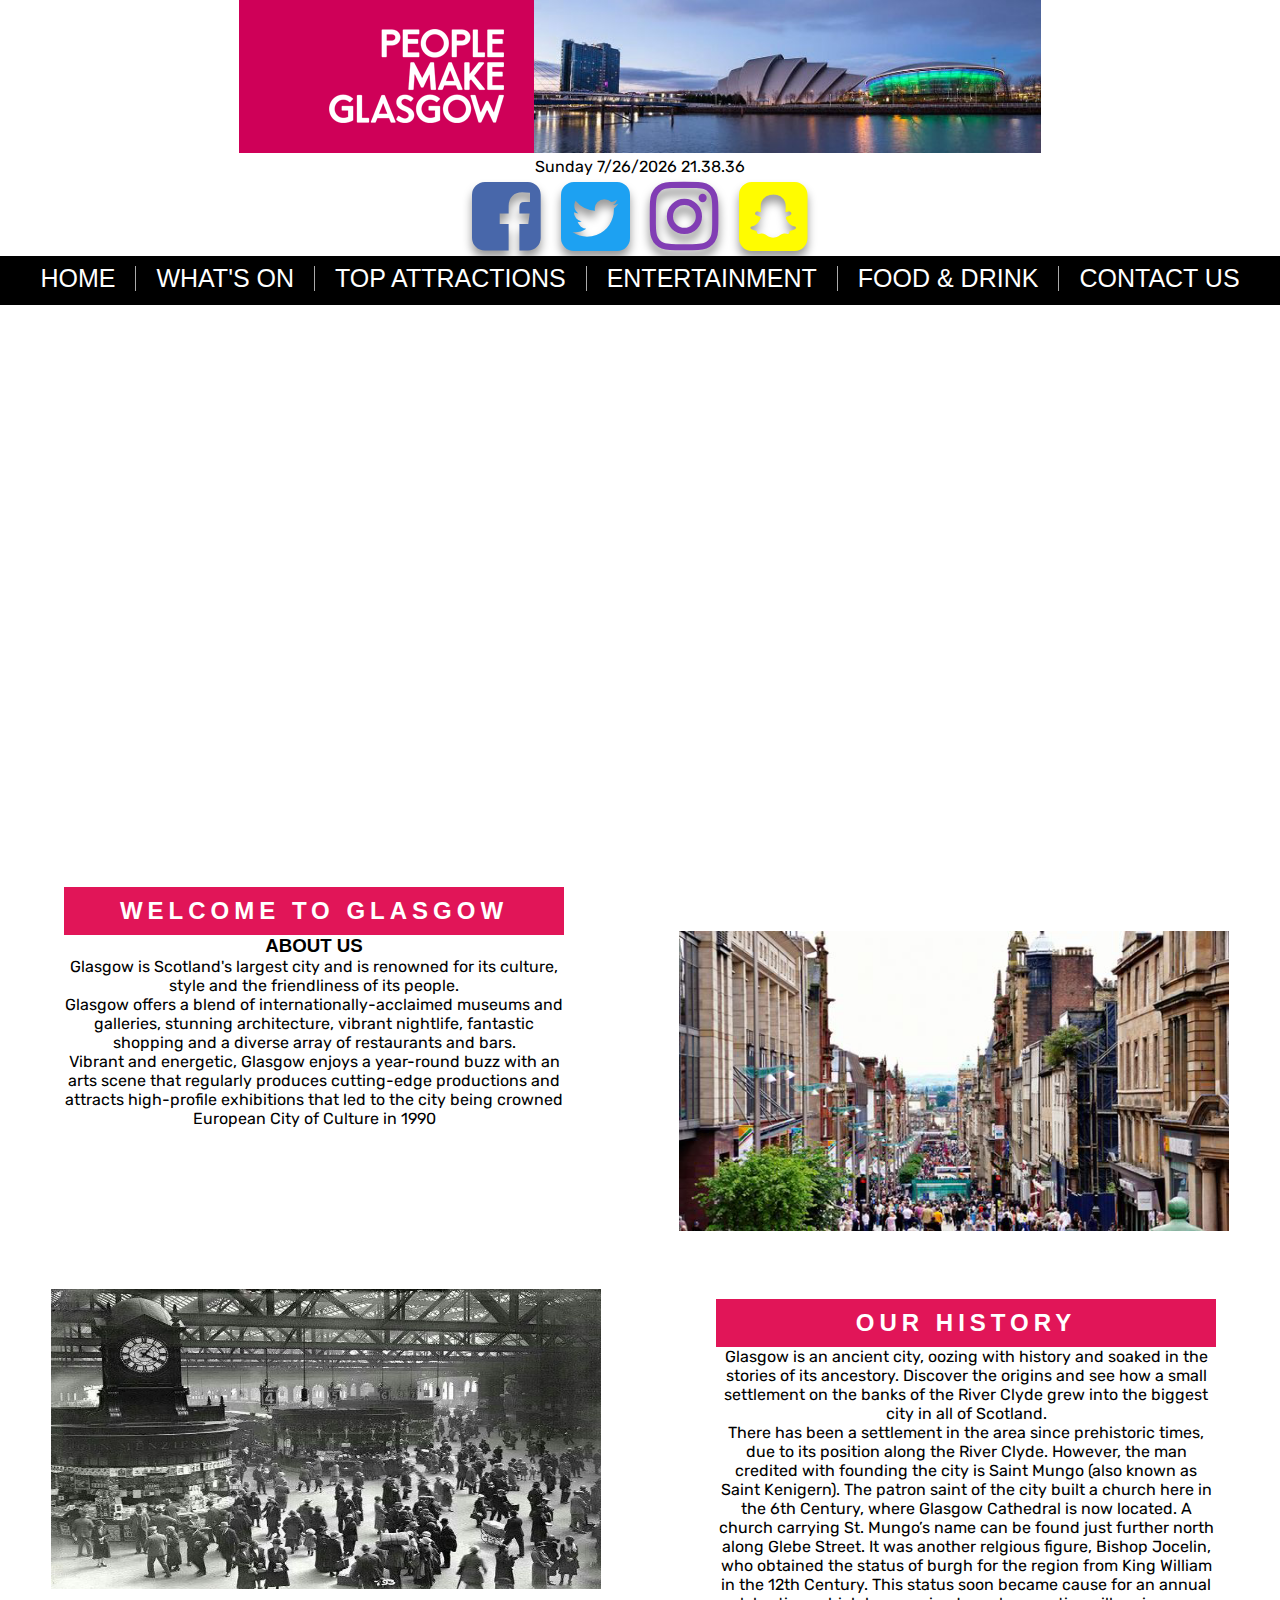
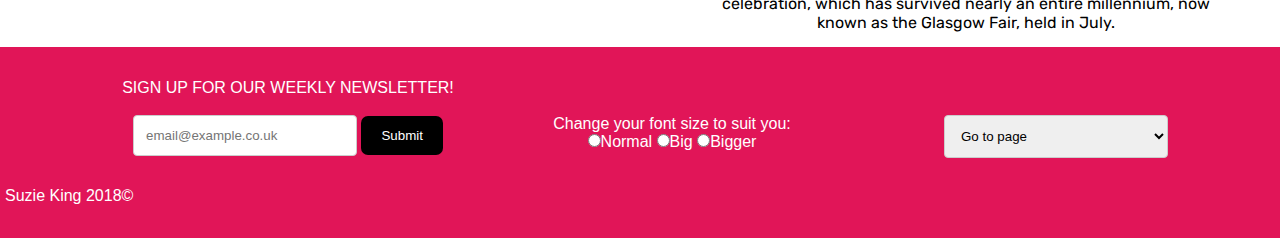
<file: index.html>
<!DOCTYPE html>
<html xmlns="http://www.w3.org/1999/xhtml" xml:lang="en" lang="en">
<head>
    <title>Visit Glasgow</title>
        <meta charset="utf-8">
    	<meta name="viewport" content="width=device-width, initial-scale=1.0">
        <link rel="stylesheet" href="styles/mystyle.css">
        <link href="https://fonts.googleapis.com/css?family=Heebo" rel="stylesheet">
        <link rel="stylesheet" href="https://cdnjs.cloudflare.com/ajax/libs/font-awesome/4.7.0/css/font-awesome.min.css">
        <link href="https://fonts.googleapis.com/css?family=Rubik" rel="stylesheet">
        <meta name="viewport" content="width=device-width, initial-scale=1">
        <link href="styles/normal.css" rel="stylesheet" id="style_id" type="text/css">
        <script src="myfunction.js"></script>
        <link rel="stylesheet" href="https://maxcdn.bootstrapcdn.com/font-awesome/4.7.0/css/font-awesome.min.css">
</head>
<body onload="DayDateTime(); myFunction()"> 
     
    
                

        <header>
            
            
            <div class="heading">
                <a href="index.html"><img src="images/logo.png" alt="people make glasgow logo"> </a>
            <img src="images/riverside.jpg" height=153px alt="glasgow skyline" >
               
                
            
            </div>
            <p id="myDate"></p>
            

                    <div class="wrapper">
                        <em class="fa fa-5x fa-facebook-square"></em>
                        <em class="fa fa-5x fa-twitter-square"></em>
                        <em class="fa fa-5x fa-instagram"></em>
                        <em class="fa fa-5x fa-snapchat-square"></em>
                    
            </div>  
            
                
       </header> 
   
    
     
        
        <nav>
            <ul>
                <li><a href="index.html">HOME</a></li>
                <li><a href="whatson.html">WHAT'S ON</a></li>
                <li><a href="topattractions.html">TOP ATTRACTIONS</a></li>
                <li><a href="entertainment.html">ENTERTAINMENT</a></li>
                <li><a href="foodanddrink.html">FOOD &amp; DRINK</a></li>
                <li><a href="contactus.html">CONTACT US</a></li>
   

            </ul>
        </nav>
    
     
      
                
        <br>
        
            <div class='slider'>
            <div class='slide1'></div>
            <div class='slide2'></div>
            <div class='slide3'></div>
            </div>
        
        
        
        <div class="col1">
          
            
            <h2> WELCOME TO GLASGOW </h2>
            
            
           <h3>ABOUT US</h3>
            
            <p>Glasgow is Scotland's largest city and is renowned for its culture, style and the friendliness of its people.</p>

            <p>Glasgow offers a blend of internationally-acclaimed museums and galleries, stunning architecture, vibrant nightlife, fantastic shopping and a diverse array of restaurants and bars.</p>

            <p>Vibrant and energetic, Glasgow enjoys a year-round buzz with an arts scene that regularly produces cutting-edge productions and attracts high-profile exhibitions that led to the city being crowned European City of Culture in 1990</p>
        </div>
        
                
        
        
        
        
            <div class="col2">
                <br>
                <br>
                <br>
                <br>
                <br>
                <br>
                
                <img src="buchananstreet.jpg" height="300px" width="550px" alt="buchanan street">
        
        
            </div>
            
            <div class="col3">
                
                <h2>OUR HISTORY</h2>
                  
                <p>Glasgow is an ancient city, oozing with history and soaked in the stories of its ancestory. Discover the origins and see how a small settlement on the banks of the River Clyde grew into the biggest city in all of Scotland.</p>
                <p>There has been a settlement in the area since prehistoric times, due to its position along the River Clyde. However, the man credited with founding the city is Saint Mungo (also known as Saint Kenigern). The patron saint of the city built a church here in the 6th Century, where Glasgow Cathedral is now located. A church carrying St. Mungo’s name can be found just further north along Glebe Street. It was another relgious figure, Bishop Jocelin, who obtained the status of burgh for the region from King William in the 12th Century. This status soon became cause for an annual celebration, which has survived nearly an entire millennium, now known as the Glasgow Fair, held in July.</p>
            
            </div>
       
            
            
<br><br><br>
        
        
        <div class="col4">
        
                <img src="history.jpg" height="300px" width="550px" alt="old glasgow city centre">
        
        
        
        
        </div>
 
        
       

  
<br><br><br>
                   <footer>
                       
                  
 
                        
                        
                        <div class="col5">
                            
                                      <form action="index.html" method="post">
                              SIGN UP FOR OUR WEEKLY NEWSLETTER! <br><br>
                                                <input type="text" name="sign up" placeholder="email@example.co.uk">
                                                <input type="button" onclick="alert('Thank you for signing up!')" value="Submit">
                                </form><br>

                        </div>
   <br><br>
                            <div class="smart">
                            
                                    <form name="myform">
                                        <select name="mySelect" onchange="goThere()">
                   
                                        </select>
            
            
                                    </form>
                                
                            </div>
     
     
                            <div class="col6">
                            
                             
                                    Change your font size to suit you: 
                            
                                    <form name="form1" method="post" action="">
                                        <input type="radio" name="change"  value="normal" onClick="normal()">Normal
                                        <input type="radio" name="change"  value="big" onClick="big()">Big
                                        <input type="radio" name="change" value="bigger" onClick="bigger()">Bigger
                                    </form>  
                              
                            <br><br>
                             </div>
                            <div class="copy">
     
                                Suzie King 2018&copy;
                            </div>
      
                        
                        
                     
        </footer>
    </body>   
</html>
</file>
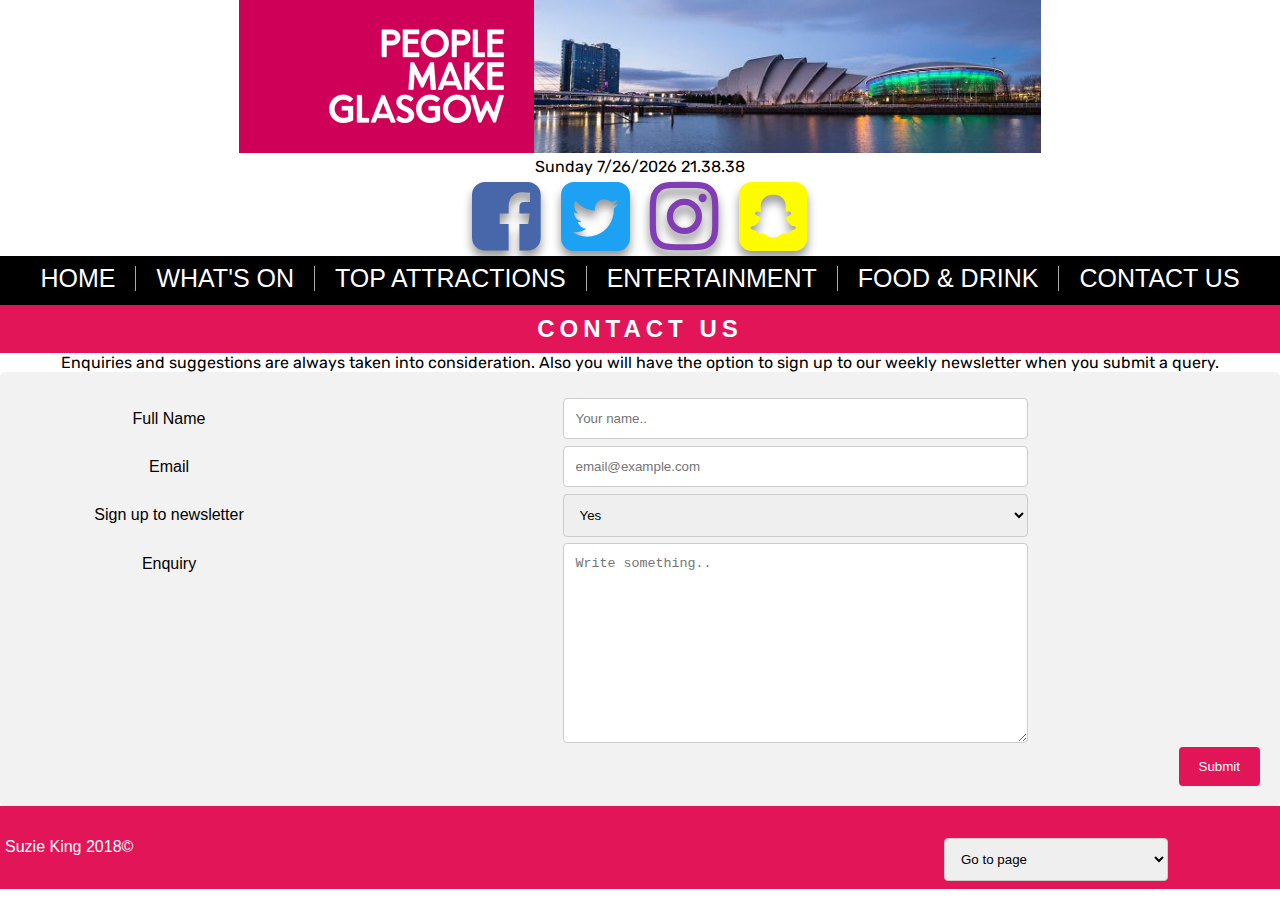
<file: contactus.html>
<!DOCTYPE html>
<html xmlns="http://www.w3.org/1999/xhtml" xml:lang="en" lang="en">
<head>
    <title>Visit Glasgow</title>
        <meta charset="utf-8">
    	<meta name="viewport" content="width=device-width, initial-scale=1.0">
        <link rel="stylesheet" href="styles/mystyle.css">
        <link href="https://fonts.googleapis.com/css?family=Heebo" rel="stylesheet">
        <link rel="stylesheet" href="https://cdnjs.cloudflare.com/ajax/libs/font-awesome/4.7.0/css/font-awesome.min.css">
        <link href="https://fonts.googleapis.com/css?family=Rubik" rel="stylesheet">
        <link href="styles/normal.css" rel="stylesheet" id="style_id" type="text/css">
        <script src="myfunction.js"></script>
        <link rel="stylesheet" href="https://maxcdn.bootstrapcdn.com/font-awesome/4.7.0/css/font-awesome.min.css">


</head>
<body onload="DayDateTime(); myFunction()">

        <header>
            <div class="heading">
                <a href="index.html"><img src="images/logo.png" alt="logo"> </a>
            <img src="images/riverside.jpg" height=153px alt="glasgow skyline">    
                
            
            </div>
            
              <p id="myDate"></p>
            
                    <div class="wrapper">
                        <em class="fa fa-5x fa-facebook-square"></em>
                        <em class="fa fa-5x fa-twitter-square"></em>
                        <em class="fa fa-5x fa-instagram"></em>
                        <em class="fa fa-5x fa-snapchat-square"></em>
                    
            </div>  
            
                
       </header> 
   

     
        
        <nav>
            <ul>
                <li><a href="index.html">HOME</a></li>
                <li><a href="whatson.html">WHAT'S ON</a></li>
                <li><a href="topattractions.html">TOP ATTRACTIONS</a></li>
                <li><a href="entertainment.html">ENTERTAINMENT</a></li>
                <li><a href="foodanddrink.html">FOOD &amp; DRINK</a></li>
                <li><a href="contactus.html">CONTACT US</a></li>
   

            </ul>
        </nav>

    
        
        <h2>CONTACT US </h2>
                <p>Enquiries and suggestions are always taken into consideration. Also you will have the option to sign up to our weekly newsletter when you submit a query. </p>

                <div class="container">
                        <form action="index.html">
                                <div class="row">
                                    <div class="col-25">
                                        <label for="fname">Full Name</label>
                                    </div>
                <div class="col-75">
                    <input type="text" id="fname" name="firstname" placeholder="Your name..">
                </div>
                                </div>
                            
                            
                                <div class="row">
                                    <div class="col-25">
                                        <label for="email">Email</label>
                                    </div>
                <div class="col-75">
                    <input type="email" id="lname" name="lastname" placeholder="email@example.com">
                </div>
                                
                                </div>
                            
                            
                            <div class="row">
                                    <div class="col-25">
                                        <label for="newsletter">Sign up to newsletter</label>
                                    </div>
                <div class="col-75">
                    <select id="option" name="newsletter">
                            <option value="yes">Yes</option>
                            <option value="no">No</option>
                            
                    </select>
                </div>
                            </div>
                            
                            
                            <div class="row">
                                    <div class="col-25">
                                        <label for="subject">Enquiry</label>
                                    </div>
                <div class="col-75">
                    <textarea id="subject" name="subject" placeholder="Write something.." style="height:200px"></textarea>
                </div>
                            </div>
                            
                            
                <div class="row">
                    <input type="submit" value="Submit">
                </div>
                        </form>
                </div>

    
 

  

                    <footer>
                        
                         <div class="smart">
                            
                                <form name="myform">
                                <select name="mySelect" onchange="goThere()">
                   
                                     </select>
            
            
                                    </form>
                             <br><br>
                                
                            </div>
                                

                       <div class="copy">
     
                            Suzie King 2018&copy;
                        </div>
                 
                                    
                                    
            
                    </footer>
    

    </body>
   
</html>
</file>
<file: styles/mystyle.css>
.heading {
  display: flex;
  justify-content:center;
   
   
 
}

/*/ nav bar/*/


* {
  margin: 0;
  padding: 0;
}
 
nav {  
  background-color: black;
  padding-top: 10px;  
  padding-bottom: 10px; 
  width: 100%;    

}
 
ul {
  overflow: auto;
  list-style-type: none;
  display: inline-block;
}
 
li {
  height: 25px;
  float: left;
  margin-right: 0px;
  border-right: 1px solid #aaa;
  padding: 0 20px;
}
 
li:last-child {
  border-right: none;
}
 
li a {
  background-color: black;    
  text-decoration: none;
  color: white;
  font: 25px/1 Helvetica, Verdana, sans-serif;
  text-transform: uppercase;
 
  -webkit-transition: all 0.5s ease;
  -moz-transition: all 0.5s ease;
  -o-transition: all 0.5s ease;
  -ms-transition: all 0.5s ease;
  transition: all 0.5s ease;
}
 
li a:hover {
  color: #666;
}
 
li.active a {
  font-weight: bold;
  color: #333;
}


/*/ slider/*/

.slider {
  height: 500px;
  margin-left: 25%;
    
}
.slide1,.slide2,.slide3,.slide4,.slide5 {
  position: absolute;
  width: 800px;
  height: 500px;
}
.slide1 {
  background: url(https://theknowledgeexchangeblog.files.wordpress.com/2017/03/12281353975_f62b301bf4_k.jpg)no-repeat center;
      width: 800px;
      height: 500px;
    animation:fade 8s infinite;
-webkit-animation:fade 8s infinite;

} 
.slide2 {
  background: url(https://images.unsplash.com/photo-1471258497973-fdbc1f0c0b1c?auto=format&fit=crop&w=1050&q=80&ixid=dW5zcGxhc2guY29tOzs7Ozs%3D)no-repeat center;
      width: 800px;
      height: 500px;
    animation:fade2 8s infinite;
-webkit-animation:fade2 8s infinite;
}
.slide3 {
    background: url(https://images.unsplash.com/photo-1505480028379-b84c78d9cd0a?auto=format&fit=crop&w=1489&q=80&ixid=dW5zcGxhc2guY29tOzs7Ozs%3D)no-repeat center;
      width: 800px;
      height: 500px;
    animation:fade3 8s infinite;
-webkit-animation:fade3 8s infinite;
}
@keyframes fade
{
  0%   {opacity:1}
  33.333% { opacity: 0}
  66.666% { opacity: 0}
  100% { opacity: 1}
}
@keyframes fade2
{
  0%   {opacity:0}
  33.333% { opacity: 1}
  66.666% { opacity: 0 }
  100% { opacity: 0}
}
@keyframes fade3
{
  0%   {opacity:0}
  33.333% { opacity: 0}
  66.666% { opacity: 1}
  100% { opacity: 0}
}




.col1 {
    
    margin: 5%;
    width: 500px;
    height: 250px;
    float: left;
    clear: both;
 
   

}

.col1, h3 {

    color: black;
    text-align: center;


}



.col3 {
    
    clear: both;
    margin: 5%;
    width: 500px;
    height: 250px;
    float: right; 

    
}


header {
  text-align: center;
  box-sizing: border-box;
  margin: 0;
  padding: 0; 
  
    
}

footer {
  font-family: Helvetica;
  background-color: #E11558;
  color: white;
  clear: both;
  text-align: center;
  box-sizing: border-box;
  margin: 0;
  padding-bottom: 4%; 
  padding-top: 2.5%;    
}

body {
  text-align: center;
  box-sizing: border-box;
  margin: 0;
  padding: 0; 
  font-family: Helvetica;
    
}

.wrapper {
  display: inline-flex;
  margin: 0;
  padding: 0;
  align-items: center;
  justify-content: center;

}

em {
  padding: 0px 10px 0px 10px;
}

.wrapper em:nth-child(1) {
  color: #4867AA;
  cursor: pointer;
  text-shadow: 0px 7px 10px rgba(0, 0, 0, 0.4);
  transition: all ease-in-out 150ms;
}

.wrapper em:nth-child(1):hover {
  margin-top: -10px;
  text-shadow: 0px 16px 10px rgba(0, 0, 0, 0.3);
  transform: translate(0, -8);
}

.wrapper em:nth-child(2) {
  color: #1DA1F2;
  cursor: pointer;
  text-shadow: 0px 7px 10px rgba(0, 0, 0, 0.4);
  transition: all ease-in-out 150ms;
}

.wrapper em:nth-child(2):hover {
  margin-top: -10px;
  text-shadow: 0px 16px 10px rgba(0, 0, 0, 0.3);
  transform: translate(0, -8);
}

.wrapper em:nth-child(3) {
  color: #813DB4;
  cursor: pointer;
  text-shadow: 0px 7px 10px rgba(0, 0, 0, 0.5);
  transition: all ease-in-out 150ms;
}

.wrapper em:nth-child(3):hover {
  margin-top: -10px;
  text-shadow: 0px 14px 10px rgba(0, 0, 0, 0.4);
  transform: translate(0, -5);
}
.wrapper em:nth-child(4) {
  color: #fffc00;
  cursor: pointer;
  text-shadow: 0px 7px 10px rgba(0, 0, 0, 0.4);
  transition: all ease-in-out 150ms;
}
.wrapper em:nth-child(4):hover {
  margin-top: -10px;
  text-shadow: 0px 16px 10px rgba(0, 0, 0, 0.3);
  transform: translate(0, -8);
}



.imageContainer{
  position: relative;
  width: 370px;
  height: 250px;
  margin: 4.5%;
  margin-bottom: 1.5%;
  margin-top:1.5%;
  list-style-type: none;
 

}

.priceimage {
  width: 350px;
  height: 250px;
}


.overlayText{
  position: absolute;
  top: 0px;
  bottom: 0px;
  left: 20px;
  right: 0px;
  opacity: 0;
  background: #E11558;
  color: #fff;
  font-size: 25px;
  letter-spacing: 9px;
  margin: 10px;
  padding: 20px;
  transition:0.3s ease-in;
}

.overlayText:hover{
    opacity: 0.8;
    cursor:pointer;
    color: #fff;
 }


.enterhead, h2 {
    
    background-color: #E11558;
    color: white;
    padding: 10px;
    letter-spacing: 5px;
    
}

.enter, p {
    font-family: 'Rubik', sans-serif;
    
    
}


* {
    box-sizing: border-box;
}

input[type=text], select, textarea{
    width: 50%;
    padding: 12px;
    border: 1px solid #ccc;
    border-radius: 4px;
    box-sizing: border-box;
    resize: vertical;
}

input[type=email], select, textarea{
    width: 50%;
    padding: 12px;
    border: 1px solid #ccc;
    border-radius: 4px;
    box-sizing: border-box;
    resize: vertical;
}

label {
    padding: 12px 12px 12px 0;
    display: inline-block;
}

input[type=submit] {
    background-color: #E11558;
    color: white;
    padding: 12px 20px;
    border: none;
    border-radius: 4px;
    cursor: pointer;
    float: right;
}

input[type=submit]:hover {
    background-color: black;
}

input[type=button] {
    background-color: black;
    color: white;
    padding: 12px 20px;
    border: none;
    border-radius: 7px;
    cursor: pointer;
   
}

input[type=button]:hover {
    background-color: white;
    color: #E11558;
}



.container {
    border-radius: 5px;
    background-color: #f2f2f2;
    padding: 20px;
}

.col-25 {
    float: left;
    width: 25%;
    margin-top: 6px;
}

.col-75 {
    float: left;
    width: 75%;
    margin-top: 6px;
}

.row:after {
    content: "";
    display: table;
    clear: both;
}

.smart {
    
    float: right;
    width: 35%;

}

.copy {
    
    float: left;
    margin-left:5px;
}

.col5 {
    
    float: left;
    margin-left: 5%;
    width: 35%
}

.col6 {
    
  
}



@media (max-width: 600px) {
    .col-25, .col-75, input[type=submit] {
        width: 100%;
        margin-top: 0;
    }
}
</file>
<file: styles/normal.css>
body{
    
    font-size: 1em;

    
}

.enter, p {
    
    font-size: 1em;
}
</file>
